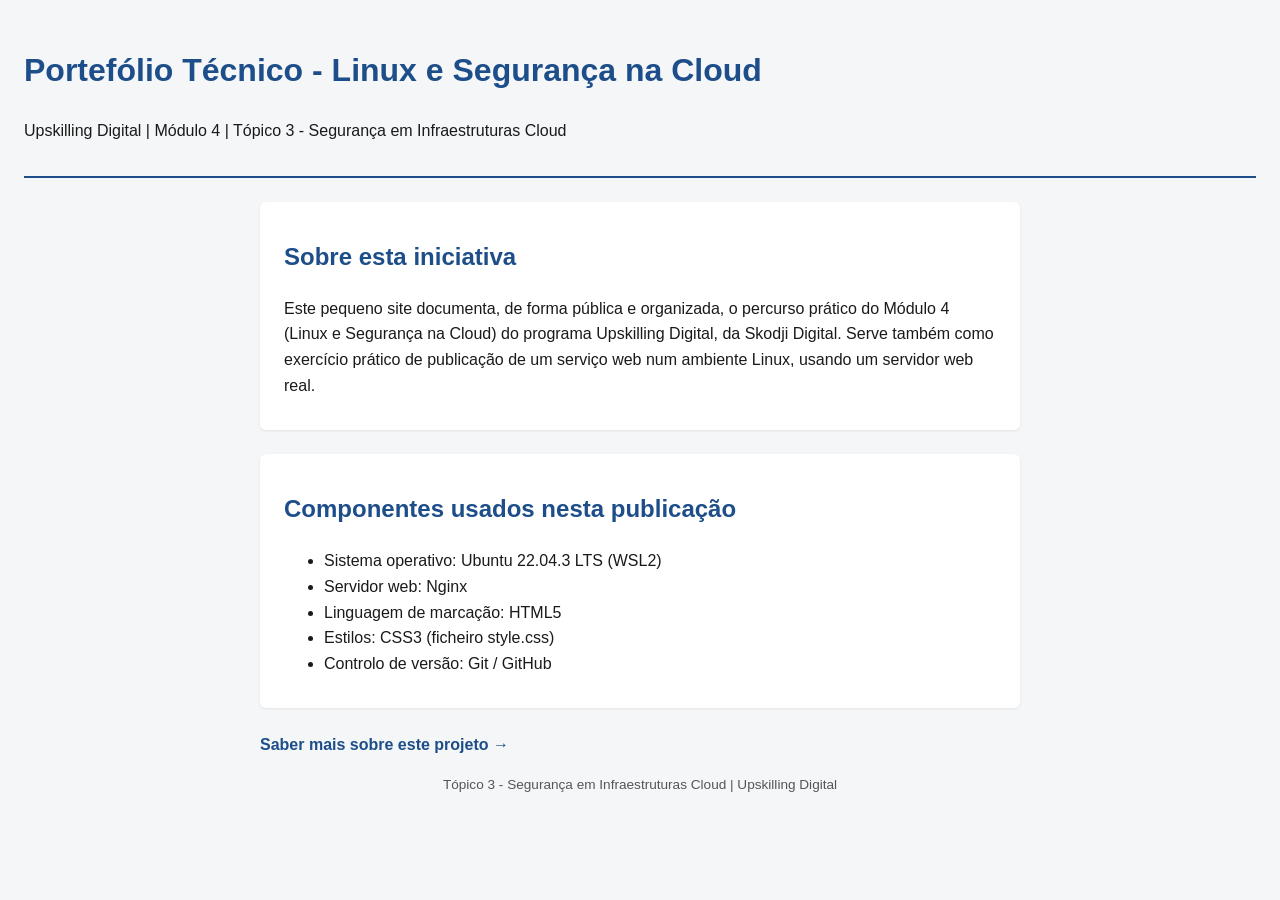
<file: topico-03/atividade-individual/site/index.html>
<!DOCTYPE html>
<html lang="pt-PT">
<head>
  <meta charset="UTF-8">
  <title>Portefólio Técnico - Linux e Segurança na Cloud</title>
  <link rel="stylesheet" href="style.css">
</head>
<body>
  <header>
    <h1>Portefólio Técnico - Linux e Segurança na Cloud</h1>
    <p>Upskilling Digital | Módulo 4 | Tópico 3 - Segurança em Infraestruturas Cloud</p>
  </header>

  <main>
    <section>
      <h2>Sobre esta iniciativa</h2>
      <p>
        Este pequeno site documenta, de forma pública e organizada, o percurso prático
        do Módulo 4 (Linux e Segurança na Cloud) do programa Upskilling Digital, da
        Skodji Digital. Serve também como exercício prático de publicação de um serviço
        web num ambiente Linux, usando um servidor web real.
      </p>
    </section>

    <section>
      <h2>Componentes usados nesta publicação</h2>
      <ul>
        <li>Sistema operativo: Ubuntu 22.04.3 LTS (WSL2)</li>
        <li>Servidor web: Nginx</li>
        <li>Linguagem de marcação: HTML5</li>
        <li>Estilos: CSS3 (ficheiro style.css)</li>
        <li>Controlo de versão: Git / GitHub</li>
      </ul>
    </section>

    <p><a href="sobre.html">Saber mais sobre este projeto &rarr;</a></p>
  </main>

  <footer>
    <p>Tópico 3 - Segurança em Infraestruturas Cloud | Upskilling Digital</p>
  </footer>
</body>
</html>
</file>
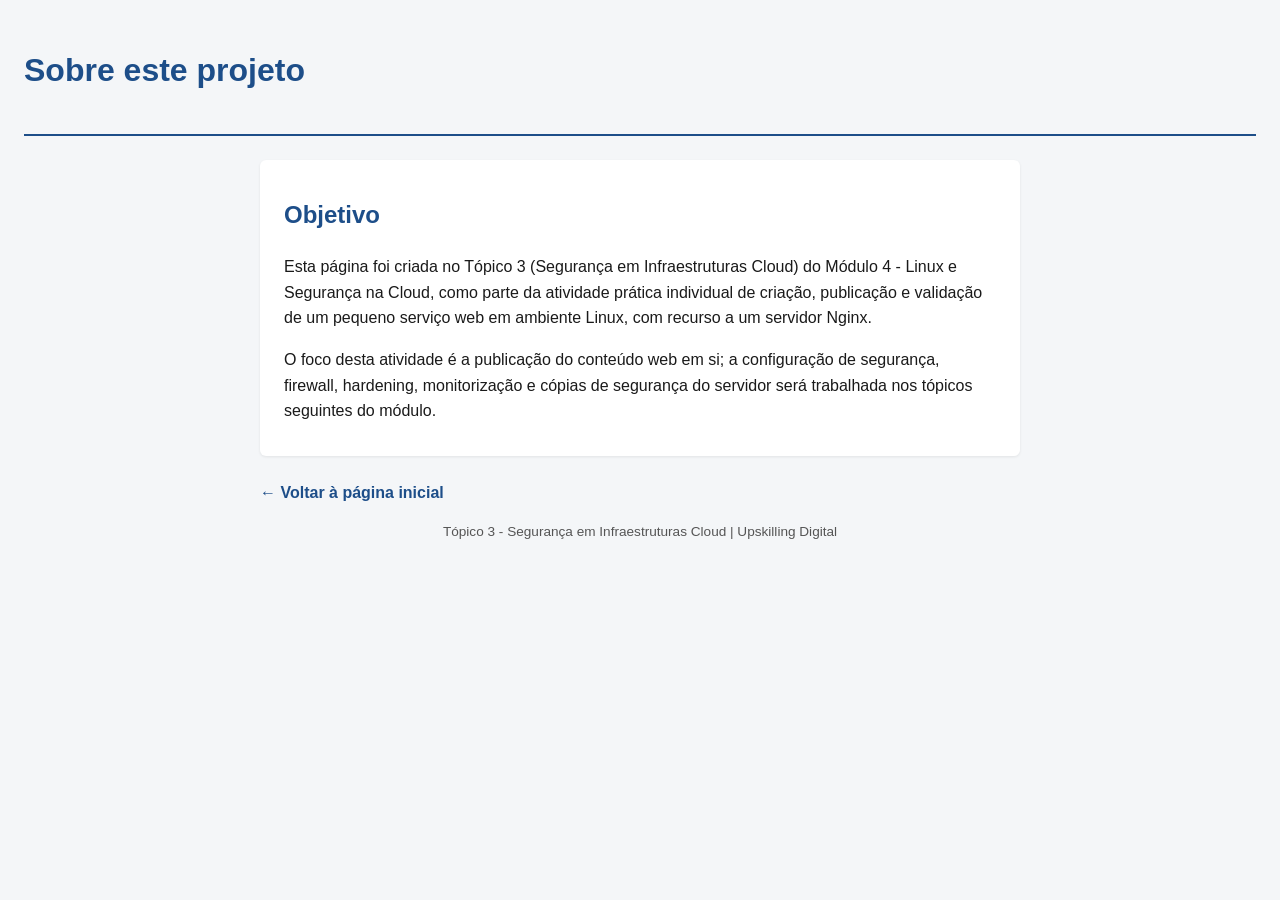
<file: topico-03/atividade-individual/site/sobre.html>
<!DOCTYPE html>
<html lang="pt-PT">
<head>
  <meta charset="UTF-8">
  <title>Sobre - Portefólio Técnico</title>
  <link rel="stylesheet" href="style.css">
</head>
<body>
  <header>
    <h1>Sobre este projeto</h1>
  </header>

  <main>
    <section>
      <h2>Objetivo</h2>
      <p>
        Esta página foi criada no Tópico 3 (Segurança em Infraestruturas Cloud) do
        Módulo 4 - Linux e Segurança na Cloud, como parte da atividade prática
        individual de criação, publicação e validação de um pequeno serviço web em
        ambiente Linux, com recurso a um servidor Nginx.
      </p>
      <p>
        O foco desta atividade é a publicação do conteúdo web em si; a configuração
        de segurança, firewall, hardening, monitorização e cópias de segurança do
        servidor será trabalhada nos tópicos seguintes do módulo.
      </p>
    </section>

    <p><a href="index.html">&larr; Voltar à página inicial</a></p>
  </main>

  <footer>
    <p>Tópico 3 - Segurança em Infraestruturas Cloud | Upskilling Digital</p>
  </footer>
</body>
</html>
</file>
<file: topico-03/atividade-individual/site/style.css>
body {
  font-family: Arial, Helvetica, sans-serif;
  margin: 0;
  padding: 0 1.5rem 2rem;
  background-color: #f4f6f8;
  color: #1a1a1a;
  line-height: 1.6;
}

header {
  padding: 1.5rem 0 1rem;
  border-bottom: 2px solid #1d4e89;
  margin-bottom: 1.5rem;
}

h1, h2 {
  color: #1d4e89;
}

main {
  max-width: 760px;
  margin: 0 auto;
}

section {
  background-color: #ffffff;
  padding: 1rem 1.5rem;
  margin-bottom: 1.5rem;
  border-radius: 6px;
  box-shadow: 0 1px 3px rgba(0, 0, 0, 0.08);
}

a {
  color: #1d4e89;
  text-decoration: none;
  font-weight: bold;
}

a:hover {
  text-decoration: underline;
}

footer {
  max-width: 760px;
  margin: 0 auto;
  font-size: 0.85rem;
  color: #555;
  text-align: center;
}
</file>
